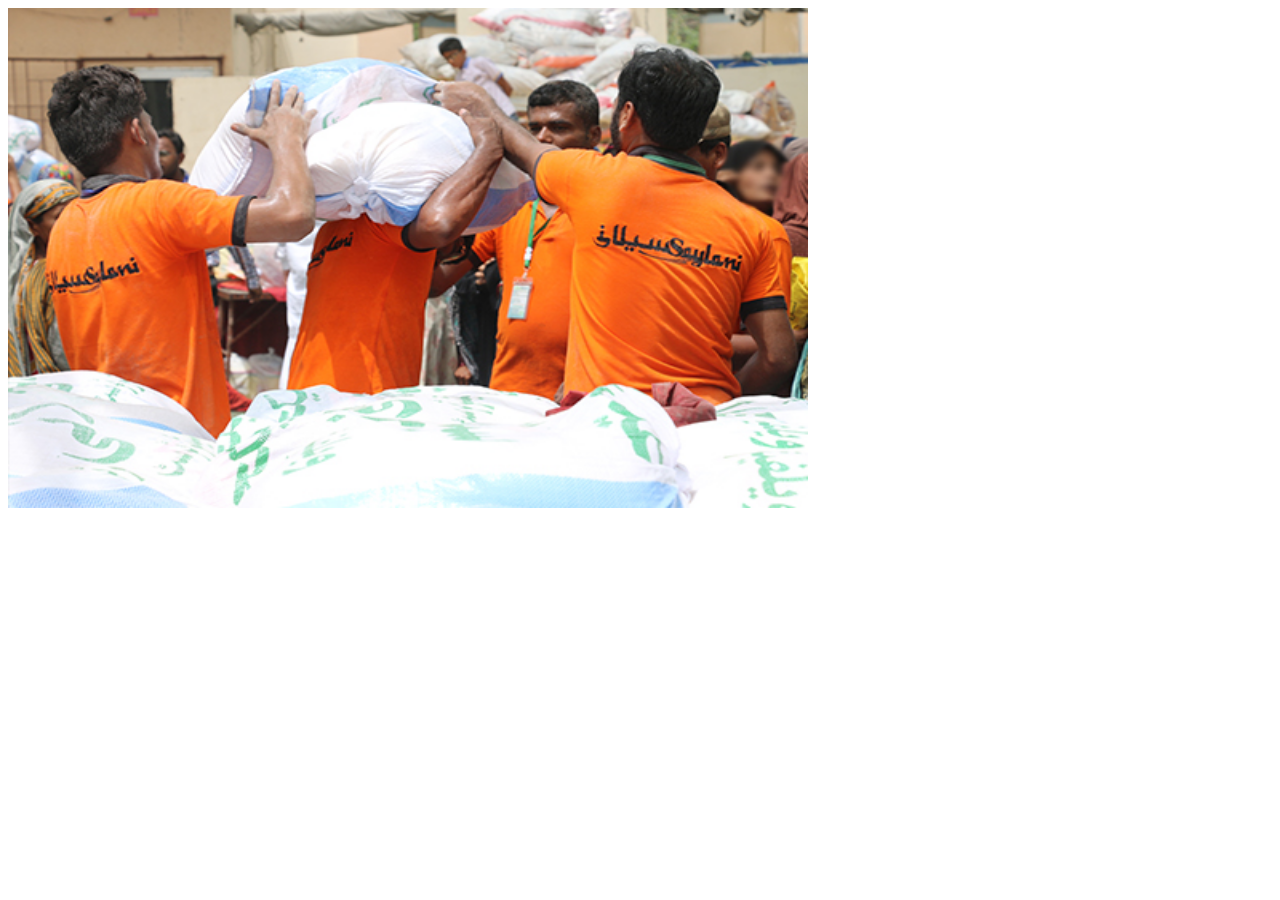
<file: index2.html>
<!DOCTYPE html>
<html lang="en">
<head>
    <meta charset="UTF-8">
    <meta name="viewport" content="width=device-width, initial-scale=1.0">
    <title>Document</title>
</head>
<body>
    <img width="800px" height="500px" src="gallery1.jpeg" alt="">
</body>
</html>
</file>
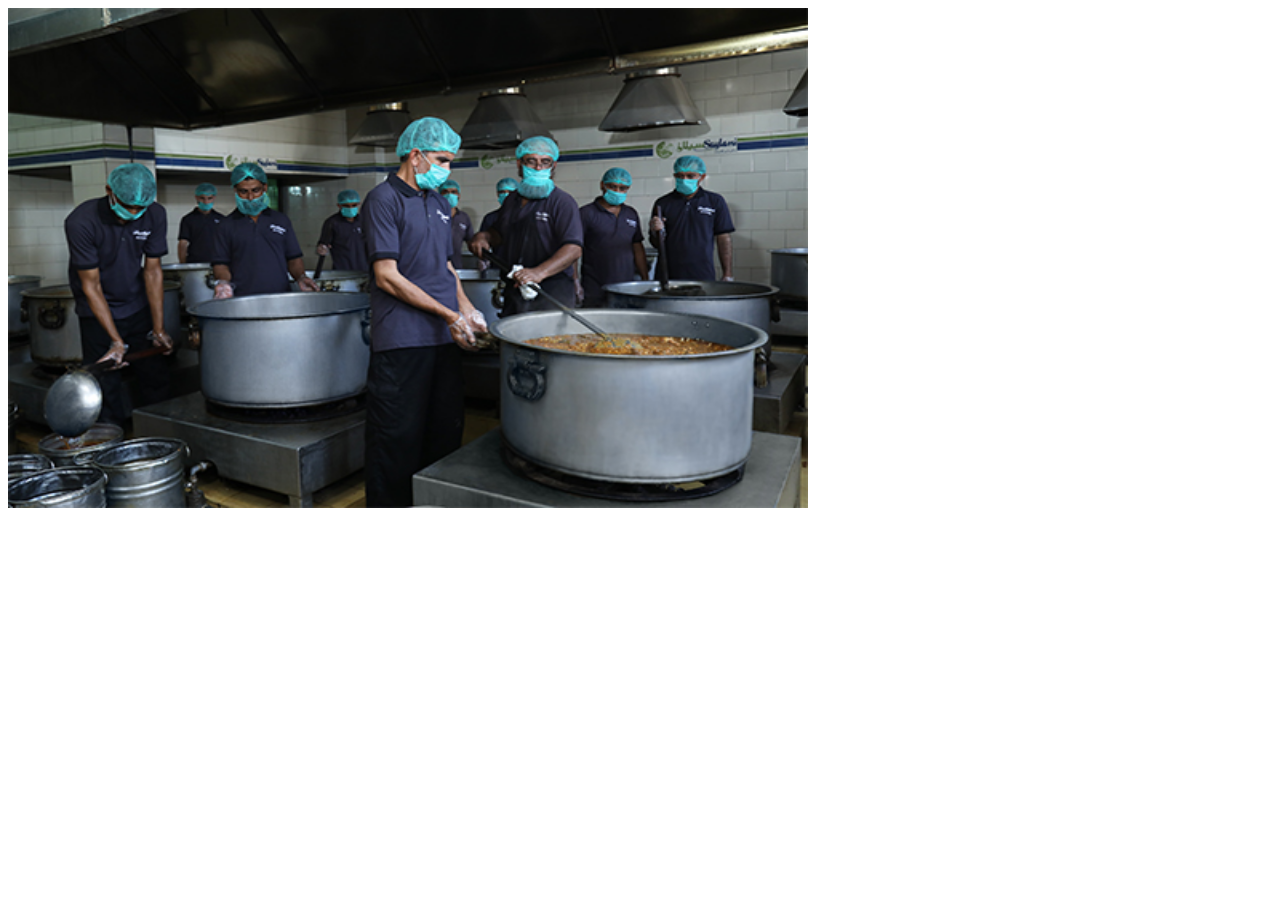
<file: index3.html>
<!DOCTYPE html>
<html lang="en">
<head>
    <meta charset="UTF-8">
    <meta name="viewport" content="width=device-width, initial-scale=1.0">
    <title>Document</title>
</head>
<body>
    <img  width="800px" height="500px" src="gallery2.jpeg" alt="">
</body>
</html>
</file>
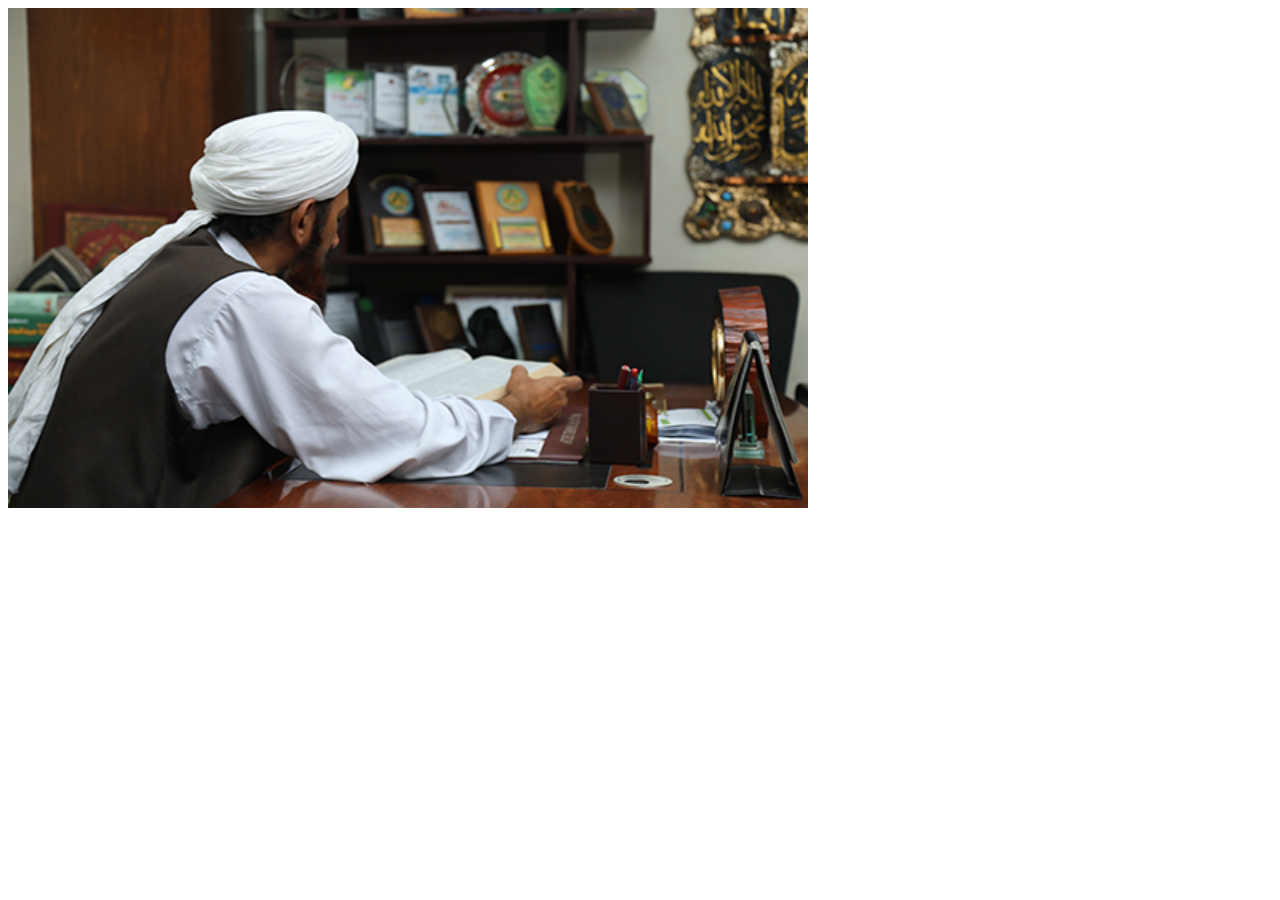
<file: index4.html>
<!DOCTYPE html>
<html lang="en">
<head>
    <meta charset="UTF-8">
    <meta name="viewport" content="width=device-width, initial-scale=1.0">
    <title>Document</title>
</head>
<body>
    <img width="800px" height="500px" class="gallery3" src="gallery3.jpeg" alt="">
</body>
</html>
</file>
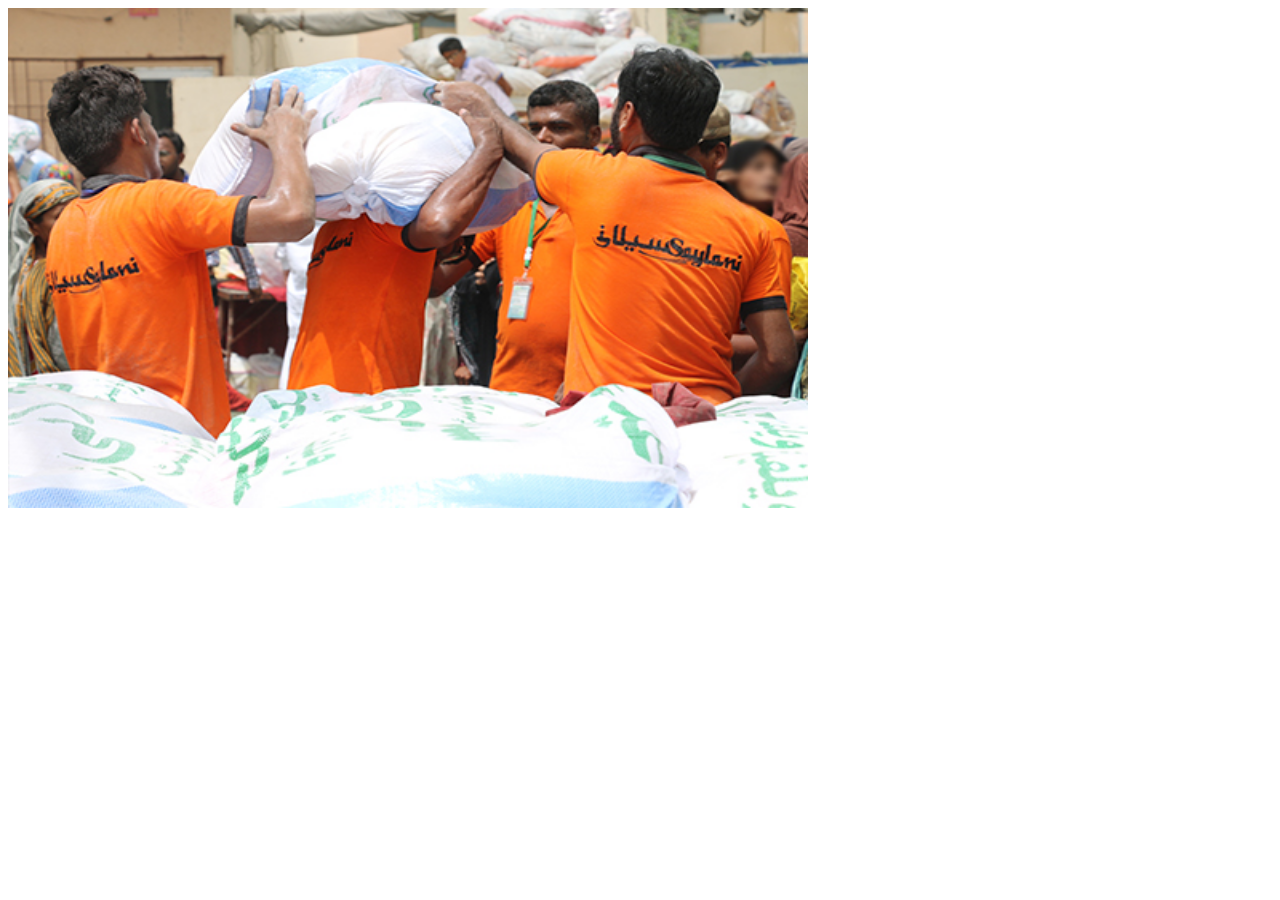
<file: index5.html>
<!DOCTYPE html>
<html lang="en">
<head>
    <meta charset="UTF-8">
    <meta name="viewport" content="width=device-width, initial-scale=1.0">
    <title>Document</title>
</head>
<body>
    <img   width="800px" height="500px" class="gallery4" src="gallery4.jpeg" alt="">
</body>
</html>
</file>
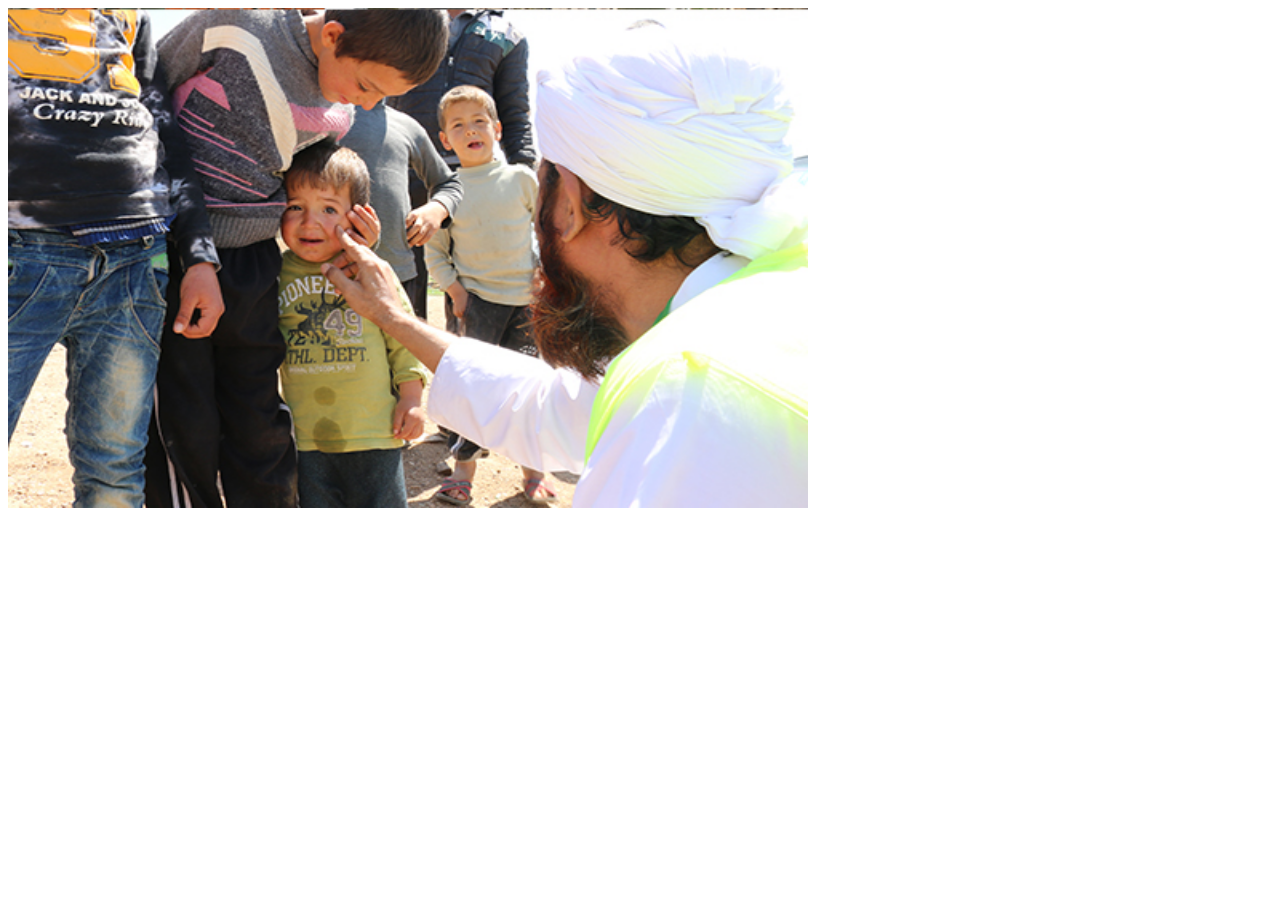
<file: index6.html>
<!DOCTYPE html>
<html lang="en">
<head>
    <meta charset="UTF-8">
    <meta name="viewport" content="width=device-width, initial-scale=1.0">
    <title>Document</title>
</head>
<body>
    <img width="800px" height="500px" class="gallery5" src="gallery5.jpeg" alt="">
</body>
</html>
</file>
